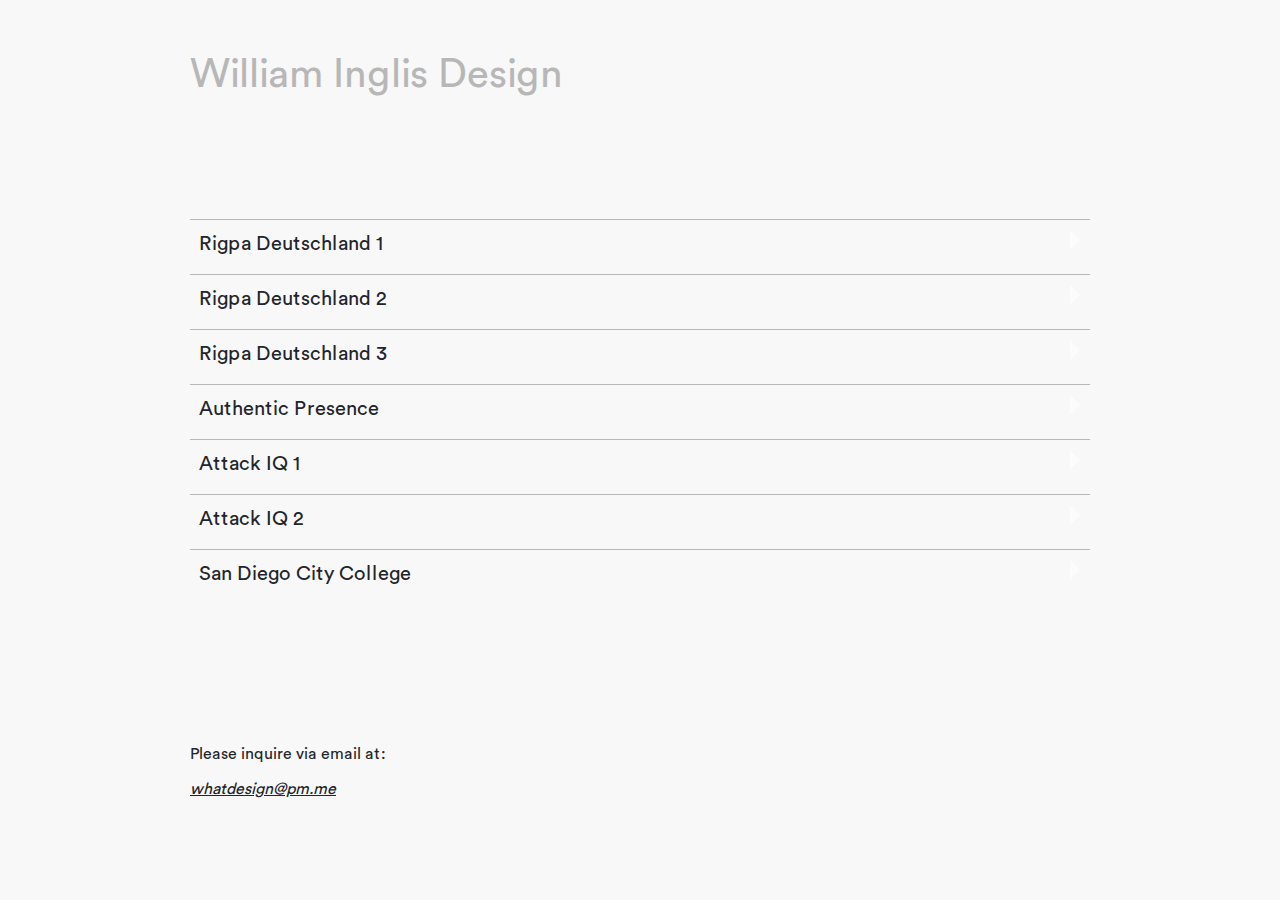
<file: index.html>
<html lang="en">
<head>
  <meta charset="UTF-8">
  <meta name="viewport" content="width=device-width, initial-scale=1.0">
  <link rel="apple-touch-icon" sizes="180x180" href="images/favicons/apple-touch-icon.png">
  <link rel="icon" type="image/png" sizes="32x32" href="images/favicons/favicon-32x32.png">
  <link rel="icon" type="image/png" sizes="16x16" href="images/favicons/favicon-16x16.png">
  <link rel="manifest" href="images/favicons/manifest.json">
  <link rel="mask-icon" href="images/favicons/safari-pinned-tab.svg" color="#ffbf00">
  <link rel="stylesheet" href="accordo.css">
  <title>WhatDesign</title>
</head>

<body>

<header>
<h1>William Inglis Design</h1>
</header>

<div class="project">
        <!-- span to target fix closing project -->
        <span class="target-fix" id="project"></span>
         
        <!-- First project -->
        <div>
            <!-- span to target fix project -->
            <span class="target-fix" id="project1"></span>
            
            <!-- Link to open project, hidden when open --> 
            <a href="#project1" id="open-project1" title="open">Rigpa Deutschland 1</a>
            
            <!-- Link to close project, hidden when closed -->
            <a href="#project" id="close-project1" title="close">Rigpa Deutschland 1</a> 
            
            <!-- Accorion content goes in this div -->
            <div class="project-content">
                <img src="images/Stress-mein-Freund-Plakat-2022.png" class="padded">
                <p class="padded">Print poster for a meditation course.</p>
            </div>
        </div>

        <!-- Second project -->
        <div>
            <span class="target-fix" id="project2"></span>
            <a href="#project2" id="open-project2" title="open">Rigpa Deutschland 2</a>
            <a href="#project" id="close-project2" title="close">Rigpa Deutschland 2</a> 
            <div class="project-content">
                <img src="images/Rigpa-DE-Wisdom-for-Society-plakat-A2.png" class="padded">
                <p class="padded">Print poster for a multimedia platform focusing on social, environmental and personal challenges based on the Buddhist tradition.</p>
            </div>
        </div>

        <!-- Third project -->
        <div>
            <span class="target-fix" id="project3"></span>
            <a href="#project3" id="open-project3" title="open">Rigpa Deutschland 3</a>
            <a href="#project" id="close-project3" title="close">Rigpa Deutschland 3</a>
            <div class="project-content">
                <img src="images/De-influence-yourself-man.png" class="padded">
                <p class="padded">Social media graphic for an online seminar.</p>
            </div>
        </div>

        <!-- Fourth project -->
        <div>
            <span class="target-fix" id="project4"></span>
            <a href="#project4" id="open-project4" title="open">Authentic Presence</a>
            <a href="#project" id="close-project4" title="close">Authentic Presence</a>
            <div class="project-content">
                <img src="images/CCST_19-cover.jpg">
                <img src="images/CCST_19-contents.jpg">
                <img src="images/CCST_19-pgs2-3.jpg">
                <img src="images/CCST_19-pgs10-11.jpg">
                <img src="images/CCST_19-pgs20-21.jpg">
                <img src="images/CCST_19-back-cover.jpg">
                <p>Booklet for a seminar training professional caregivers and hospice workers.</p>
            </div>
        </div>

        <!-- Fifth project -->
        <div>
            <span class="target-fix" id="project5"></span>
            <a href="#project5" id="open-project5" title="open">Attack IQ 1</a>
            <a href="#project" id="close-project5" title="close">Attack IQ 1</a>
            <div class="project-content">
                <img src="images/firedrill-logo-2016-v2.svg" class="dark padded">
                <p>Logo for a cyber security SaaS (software-as-a-service).</p>
            </div>
        </div>

        <!-- Sixth project -->
        <div>
            <span class="target-fix" id="project6"></span>
            <a href="#project6" id="open-project6" title="open">Attack IQ 2</a>
            <a href="#project" id="close-project6" title="close">Attack IQ 2</a>
            <div class="project-content">
                <img src="images/firedrill-ui-project-templates.jpg">
                <p>Webpage user interaction updated with a “card” layout.</p>
            </div>
        </div>

        <!-- Seventh project -->
        <div>
            <span class="target-fix" id="project7"></span>
            <a href="#project7" id="open-project7" title="open">San Diego City College</a>
            <a href="#project" id="close-project7" title="close">San Diego City College</a>
            <div class="project-content">
                <img src="images/soviet_poster_catalog_gallery_spread.jpg">
                <img src="images/soviet_poster_catalog_pgs12-13.jpg">
                <img src="images/soviet_poster_catalog_pgs18-19.jpg">
                <img src="images/soviet_poster_catalog_pgs20-21.jpg">
                <p>Print catalog for an art exhibit.</p>
            </div>
        </div>
        
    </div>

<div class="readme">
  <p>Please inquire via email at:</p>
  <p><a href="mailto:whatdesign@pm.me"><i>whatdesign@pm.me</i></a></p>
</div>
</body>
</html>
</file>
<file: accordo.css>
@font-face {
    font-family: "Circular Std Book";
    src: url("fonts/Circular Std Book.woff") format('woff');
}

@font-face {
    font-family: "CircularStd-BookItalic";
    src: url("fonts/CircularStd-BookItalic.woff") format('woff');
    font-style: italic;
}

html {
  box-sizing: border-box;
}

*, *:before, *:after {
  box-sizing: inherit;
}

body {
  background: #f8f8f8;
  font-family: 'Circular Std Book', Helvetica, sans-serif;
}

h1 {
  color: #b7b7b7;
  font-weight: normal;
  font-size: 2.5rem;
}

header {
  position; sticky;
  padding: 1rem 0 0 5vw;
}

img {
  width: 100%;
  height; auto;
}

.readme {
  font-size: 1rem;
  color: #22252b;
  margin: 0 auto;
  padding: 0 0 3rem;
  width: 90%;
}

a {
    color: #22252b;
  }

/*_________________  Accordion
via pollardld at https://codepen.io/pollardld/pen/nqwXBJ
________________________________________*/
.project {
  position: relative;
  margin: 3rem auto 2rem;
  width: 90%;
}

[id*="open-project"], [id*="close-project"] {
  background: none;
  border-top: 1px solid #b8b8b8;
  line-height: 3rem;
  height: 3.5rem;
  display: block;
  margin: 0 auto;
  position: relative;
  /*width: 99%;*/
}

[id*="close-project"] {
  display: none;
}

.project a {
  color: #22252b;
  font-size: 1.25em;
  font-weight: normal;
  padding-left: 1%;
  text-decoration: none;
  text-shadow: none;
}

[id*="open-project"]:after, [id*="close-project"]:after {
  content: "";
  border-left: 10px solid transparent;
  border-right: 10px solid transparent;
  border-top: 10px solid rgba(255, 255, 255, 0.6);
  position: absolute;
  right: 5px;
  top: 15px;
  z-index: 999;
  transform: rotate(-90deg);
  -webkit-transform: rotate(-90deg);
}

.target-fix {
  display: block;
  top: 0;
  left: 0;
  position: fixed;
}

.project-content {
  background: #f8f8f8;
  height: 0;
  margin: -1px auto 0;
  /*padding: 0 2.5%;*/
  position: relative;
  overflow: hidden;
  /*width: 90%;*/
  transition: all 0.1s ease;
  -webkit-transition: all 0.1s ease;
  -moz-transition: all 0.1s ease;
}

.project span:target ~ .project-content {
  display: block;
  height: auto;
  padding-bottom: 25px;
  padding-top: 10px;
}

.project span:target ~ [id*="close-project"] {
  display: block;
}

.project span:target ~ [id*="open-project"] {
  display: none;
}

.project span:target ~ [id*="close-project"]:after {
  border-top: 10px solid #333;
  transform: rotate(0deg);
  -webkit-transform: rotate(0deg);
}

.dark {
  background: #686868;
  color: #f6f6f6;
}

@media only screen and (min-width: 768px) {

}

@media only screen and (min-width: 1024px) {
  
  body {
    display: grid;
    grid-template-columns: 1fr 900px 1fr;
    grid-auto-rows: minmax(4em, auto);
  }
  
  header {
    position; sticky;
    padding: 1rem 0 0;
    grid-column: 2;
    grid-row: 1;
  }

  .padded {
    padding: 0 8rem;
  }

  .project {
    position: relative;
    grid-column: 2;
    grid-row: 2;
    margin: 1rem auto 3rem;
    width: 900px;
  }
  
  .readme {
    grid-column: 2;
    grid-row: 3;
    margin: 0;
    padding: 0;
  }
}
</file>
